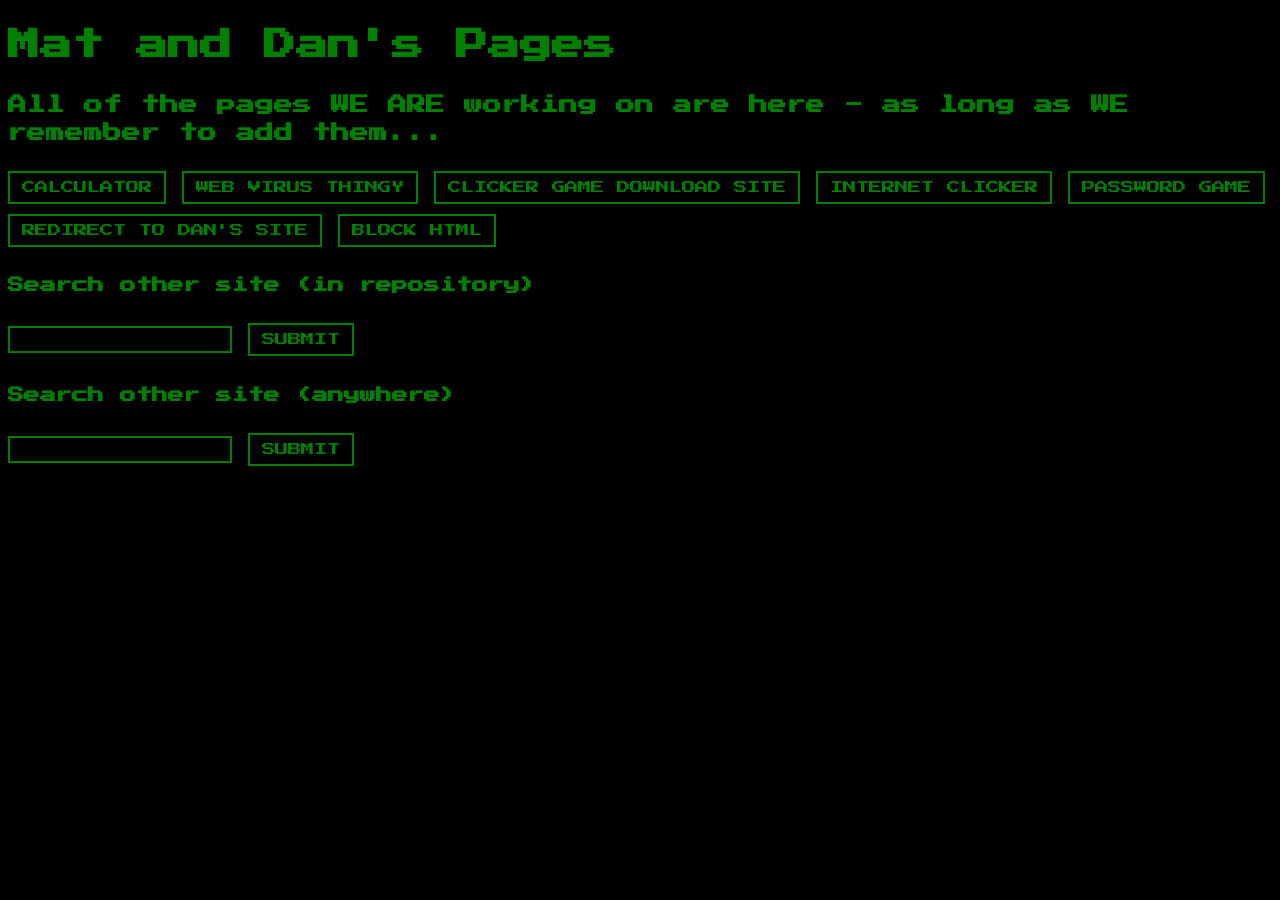
<file: index.html>
<!DOCTYPE html>

<html>
<head>
  <title>Home - Mat</title>
  <script src="script.js"></script>
  <style>
    body {
      font-family: 'Press Start 2P', monospace;
      background-color: black;
      color: green;
      line-height: 1.5;
    }
    .main-button {
      font-family: 'Press Start 2P', monospace; /* same font as the body */
      background-color: black;
      color: green;
      border: 2px solid green;
      padding: 8px 12px;
      cursor: pointer;
      margin: 5px 0; /* space between buttons */
      text-transform: uppercase; /* optional, looks hacker-ish */
    }

    .main-button:hover {
      background-color: green;
      color: black;
    }
    input {
      font-family: 'Press Start 2P', monospace;
      background-color: black;
      color: green;
      border: 2px solid green;
      padding: 5px 10px;
      width: 200px;
      margin: 5px 0;
    }
  </style>
  <link rel="preconnect" href="https://fonts.googleapis.com">
  <link rel="preconnect" href="https://fonts.gstatic.com" crossorigin>
  <link href="https://fonts.googleapis.com/css2?family=Press+Start+2P&display=swap" rel="stylesheet">
</head>
<body>
  <h1>Mat and Dan's Pages</h1>
  
  <h3>All of the pages WE ARE working on are here - as long as WE remember to add them...</h3>
  
  <button type="button" id='calcRedirect' class="main-button"
    onClick="calculator()">Calculator</button>
  
  <button type="button" id='virusRedirect' class="main-button"
    onClick="virus()">Web Virus Thingy</button>

  <button type="button" id='clickerredirect' class="main-button"
    onClick="ClickerDownloadRedirect()">Clicker game download site</button>

  <button type="button" id='clickergameinternet' class="main-button"
    onClick="internetClickerRedirect()">Internet Clicker</button>
  
  <button type="button" id='passGameRedirect' class="main-button"
    onClick="passwordGame()">Password Game</button>
  
  <button type="button" id='DanSiteRedirect' class="main-button"
    onClick="DansSiteRedirect()">Redirect to Dan's site</button>

  <button type="button" class="main-button"
    onClick="blockTestRedirect()">Block HTML</button>
  
  <h4>Search other site (in repository)</h4>
  
  <input id='input'>

  <button type="button" class="main-button"
    onClick="search()">Submit</button>

  <h4>Search other site (anywhere)</h4>
  
  <input id='input2'>

  <button type="button" class="main-button"
    onClick="search2()">Submit</button>
</body>
</html>
</file>
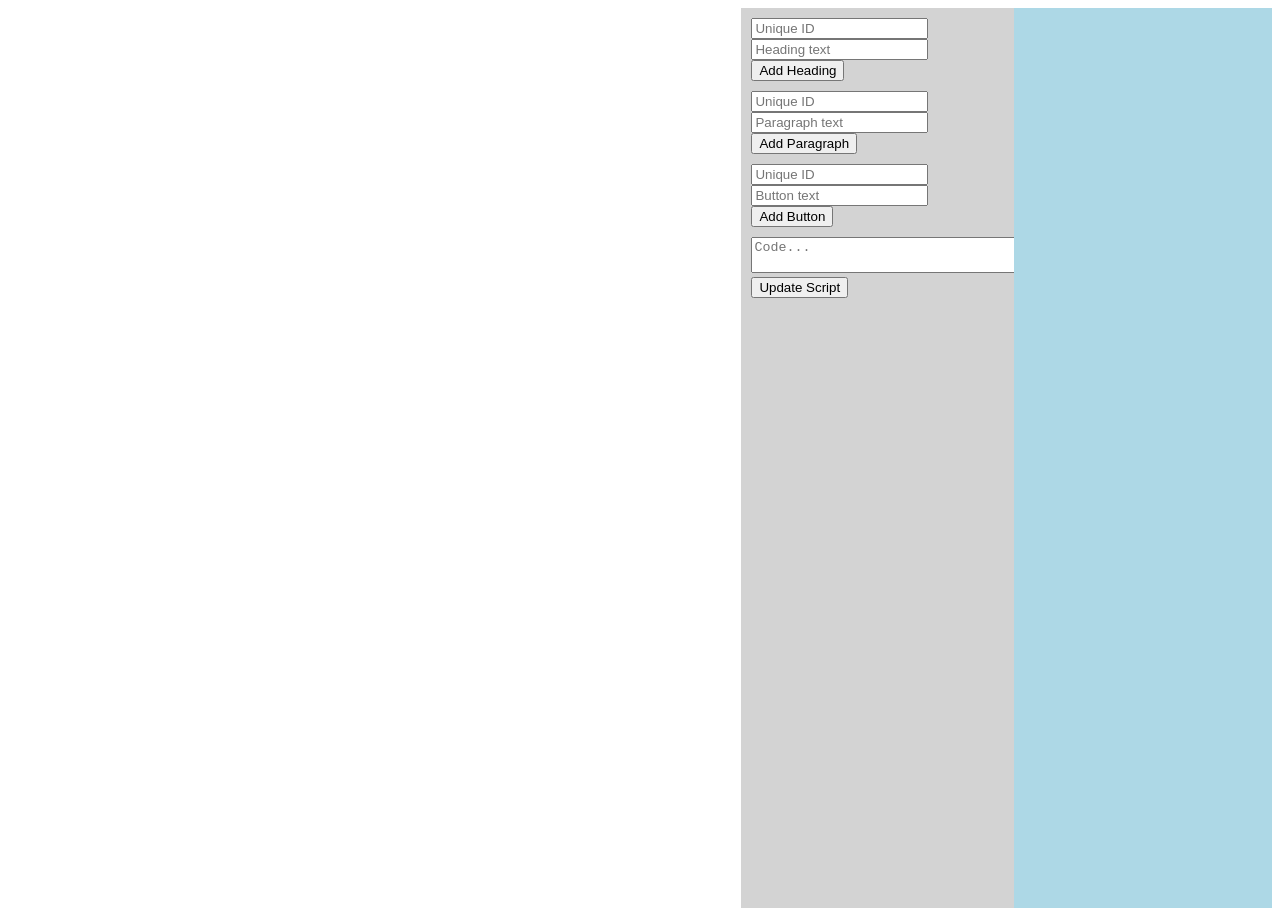
<file: blockBuildingTest.html>
<!DOCTYPE html>
<html>
  <head>
    <style>
      #container {
        display: flex;
        height: 100vh;
      }

      #left {
        width: 60%;
        padding: 10px;
      }

      #right {
        width: 20%;
        background: lightgrey;
        display: flex;
        flex-direction: column;
        padding: 10px;
        gap: 10px;
      }

      #hierarchy {
        width: 20%;
        background: lightblue;
        overflow-y: auto;
        padding: 10px;
      }
    </style>
  </head>

  <body>
    <div id="container">

      <div id="left">
        <div id="structure"></div>
        <div id="page"></div>
      </div>

      <div id="right">
        <div>
          <input id="headingId" placeholder="Unique ID">
          <input id="headingText" placeholder="Heading text">
          <button onclick="newHeading()">Add Heading</button>
        </div>

        <div>
          <input id="paragraphId" placeholder="Unique ID">
          <input id="paragraphText" placeholder="Paragraph text">
          <button onclick="newParagraph()">Add Paragraph</button>
        </div>

        <div>
          <input id="buttonId" placeholder="Unique ID">
          <input id="buttonText" placeholder="Button text">
          <button onclick="newButton()">Add Button</button>
        </div>

        <div>
          <textarea id="scriptText" placeholder="Code..." cols="36"></textarea>
          <button onclick="editScript()">Update Script</button>
        </div>
      </div>

      <div id="hierarchy"></div>

    </div>

    <script>
      let fn = null;

      function createElement(type, text, position, id) {
        if (!id) {
          alert("give it an id bro");
          return;
        }

        if (document.getElementById(id)) {
          alert("id already exists 💀");
          return;
        }

        let el = document.createElement(type);
        el.textContent = text;
        el.id = id;

        document.getElementById(position).appendChild(el);

        let item = document.createElement("div");
        item.textContent = type + ": " + text + " (id: " + id + ")";
        item.style.cursor = "pointer";

        document.getElementById("hierarchy").appendChild(item);

        item.onclick = () => {
          let input = prompt("Edit or delete (leave blank):", el.textContent);

          if (input === null) return;

          if (input === "") {
            el.remove();
            item.remove();
          } else {
            el.textContent = input;
            item.textContent = type + ": " + input + " (id: " + id + ")";
          }
        };

        return el;
      }

      function newHeading() {
        let text = document.getElementById("headingText").value;
        let id = document.getElementById("headingId").value;
        createElement("h1", text, "page", id);
      }

      function newParagraph() {
        let text = document.getElementById("paragraphText").value;
        let id = document.getElementById("paragraphId").value;
        createElement("p", text, "page", id);
      }

      function newButton() {
        let text = document.getElementById("buttonText").value;
        let id = document.getElementById("buttonId").value;

        let btn = createElement("button", text, "page", id);

        if (btn) {
          btn.addEventListener("click", () => {
            console.log("Clicked:", id);
          });
        }
      }

      function editScript() {
        let code = document.getElementById("scriptText").value;

        try {
          fn = new Function(code);
        } catch (error) {
          console.error("Script error:", error);
          alert("Script error");
        }
      }

      // safe background execution
      setInterval(() => {
        if (fn) {
          try {
            fn();
          } catch (err) {
            console.error("Runtime error:", err);
          }
        }
      }, 1000);
    </script>

  </body>
</html>
</file>
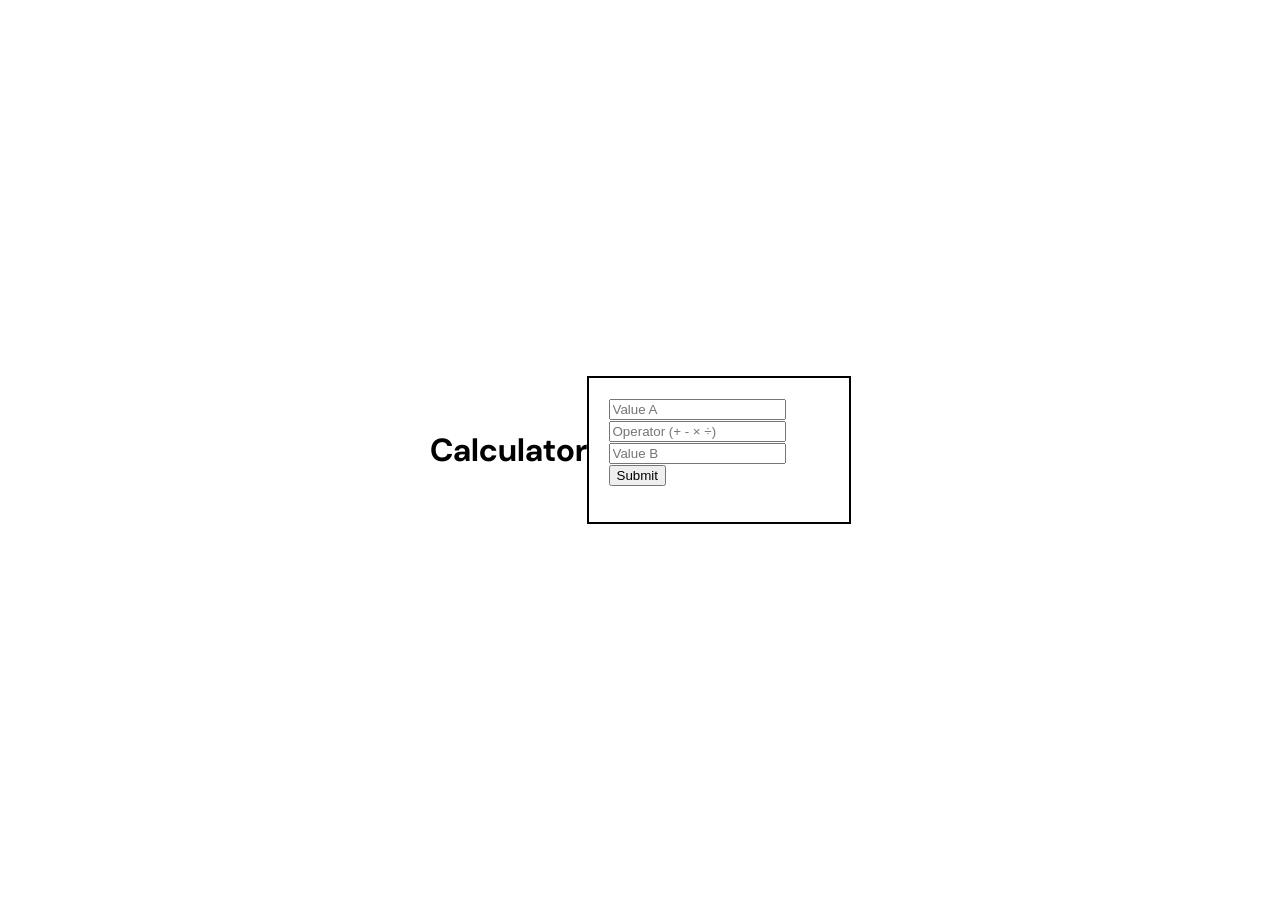
<file: Calculator4.html>
<!DOCTYPE html>
<html>
<head>
<link rel="preconnect" href="https://fonts.googleapis.com">
<link rel="preconnect" href="https://fonts.gstatic.com" crossorigin>
<link href="https://fonts.googleapis.com/css2?family=DM+Sans:ital,opsz,wght@0,9..40,100..1000;1,9..40,100..1000&display=swap" rel="stylesheet">
 <title>Calculator</title>

<style>
  body {
    font-family: "DM Sans", sans-serif;
    display: flex;
    justify-content: center;   /* horizontal center */
    align-items: center;       /* vertical center */
    height: 100vh;             /* full screen height */
    margin: 0;
  }

  .calculator {
    border: 2px solid black;
    padding: 20px;
    width: 220px;
  }
</style>
<style>
  h1 {
    text-align: center;
  }
</style>
</head>
<body>

<h1>Calculator</h1>

<div class="calculator">
  <input type="text" id="va" placeholder="Value A">
  <input type="text" id="op" placeholder="Operator (+ - × ÷)">
  <input type="text" id="vb" placeholder="Value B">

  <button type="button"
  onclick="
    let a = Number(document.getElementById('va').value);
    let o = document.getElementById('op').value;
    let b = Number(document.getElementById('vb').value);

    let result;

    if (o === '+') result = a + b;
    else if (o === '-') result = a - b;
    else if (o === '×') result = a * b;
    else if (o === '÷') result = a / b;
    else result = 'Invalid operator';

    document.getElementById('output').textContent = result;
  ">
    Submit
  </button>

  <p id="output"></p>
</div>

</body>
</html>
</file>
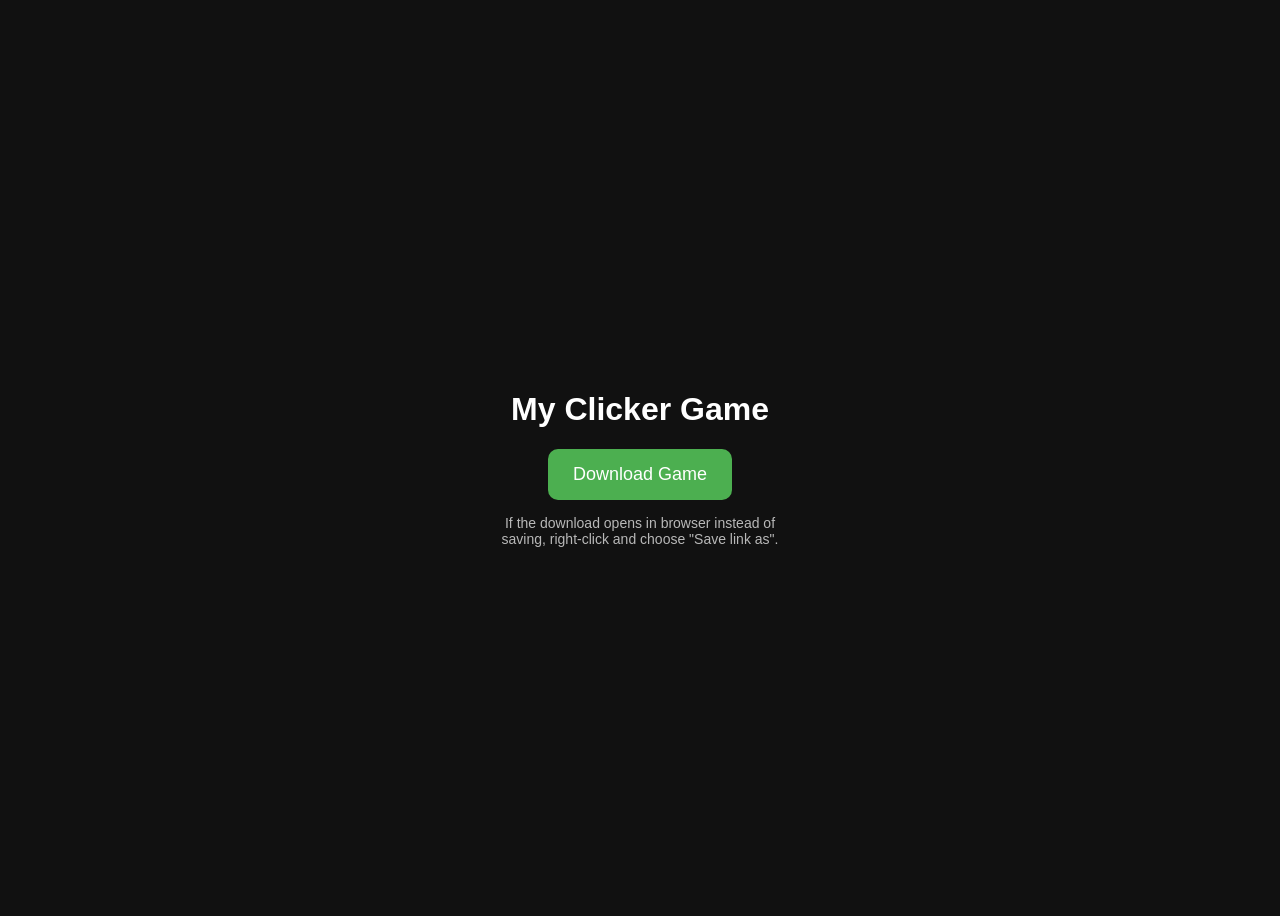
<file: ClickerDownload.html>
<!DOCTYPE html>
<html lang="en">
<head>
  <meta charset="UTF-8">
  <title>Download Game</title>
  <style>
    body {
      font-family: Arial, sans-serif;
      display: flex;
      height: 100vh;
      justify-content: center;
      align-items: center;
      background: #111;
      color: white;
      flex-direction: column;
    }

    .btn {
      padding: 15px 25px;
      font-size: 18px;
      background: #4CAF50;
      color: white;
      border: none;
      border-radius: 10px;
      cursor: pointer;
      text-decoration: none;
      transition: 0.2s;
    }

    .btn:hover {
      background: #45a049;
      transform: scale(1.05);
    }

    .note {
      margin-top: 15px;
      font-size: 14px;
      opacity: 0.7;
      text-align: center;
      max-width: 300px;
    }
  </style>
</head>
<body>

  <h1>My Clicker Game</h1>

  <a class="btn" href="https://github.com/user-attachments/files/27708352/UntitledClickerGame.zip" download>
    Download Game
  </a>

  <div class="note">
    If the download opens in browser instead of saving, right-click and choose "Save link as".
  </div>

</body>
</html>
</file>
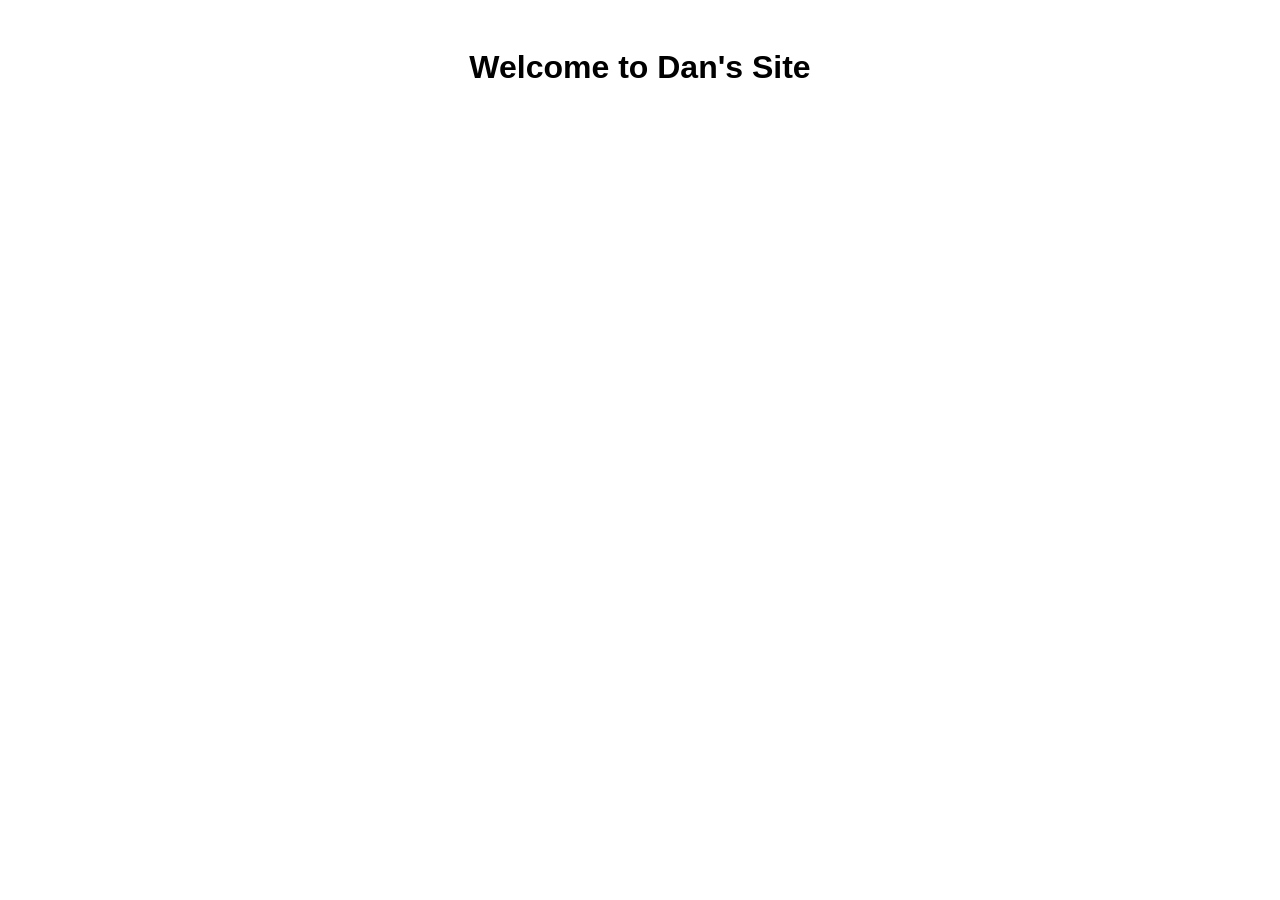
<file: Dan's_project_or_sum.html>
<!DOCTYPE html>
<html>

<head>
  <title>Dan's Site</title>

  <script scr="music.js"></script>

  <style>
    body {
      font-family: Arial, sans-serif;
      text-align: center;
      padding: 20px;
    }
  </style>

</head>

<body>

  <h1>Welcome to Dan's Site</h1>

</body>

</html>
</file>
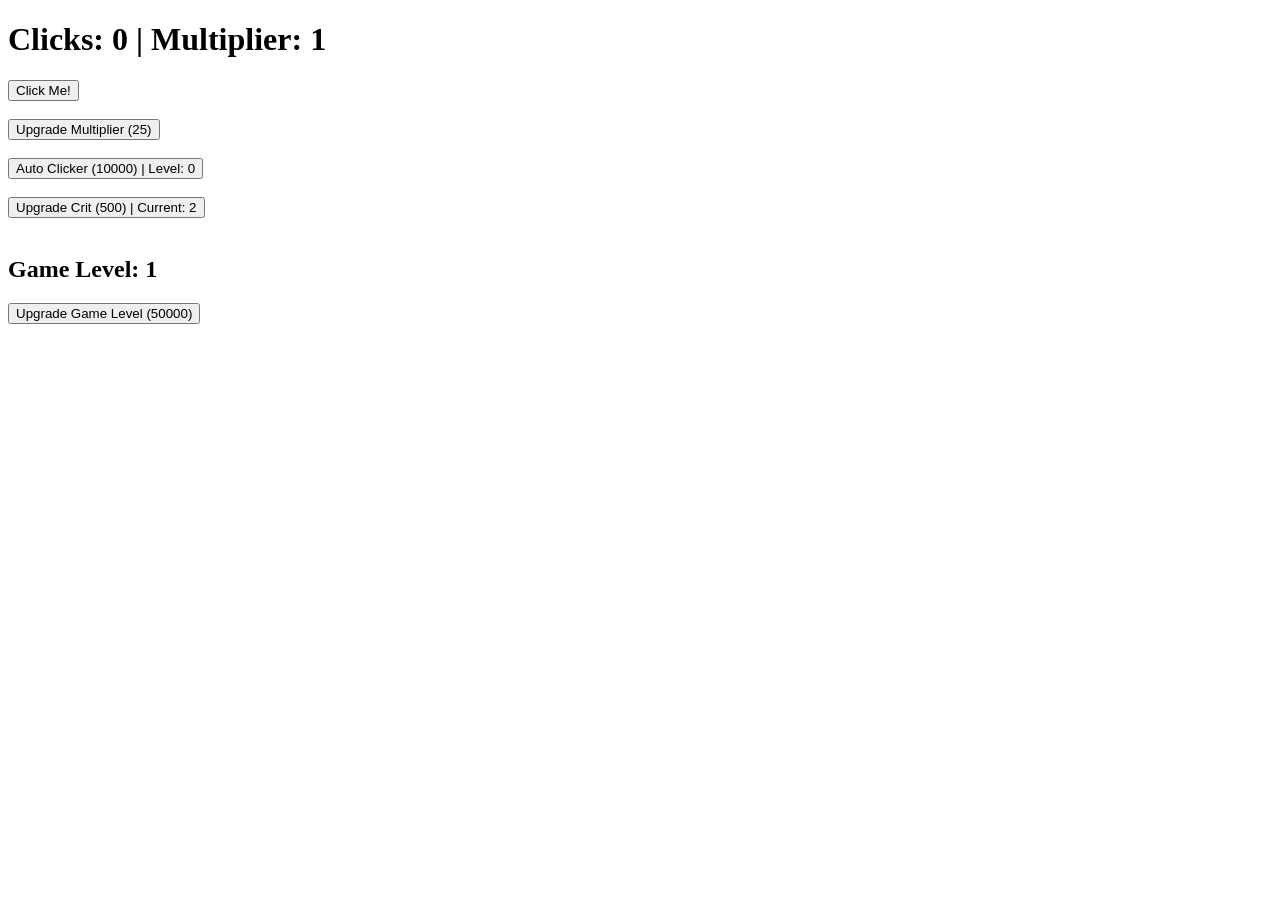
<file: InternetClicker.html>
<!DOCTYPE html>
<html>
<head>
    <title>Idle Clicker</title>
</head>
<body>

<h1 id="clickLabel">Clicks: 0</h1>

<button onclick="clicked()">Click Me!</button>
<br><br>

<button onclick="upgradeMultiplier()" id="multiplierButton">
    Upgrade Multiplier
</button>

<br><br>

<button onclick="addAutoClicker()" id="autoClickerButton">
    Auto Clicker
</button>

<br><br>

<button onclick="critUpgrade()" id="critButton">
    Upgrade Crit Chance
</button>

<br><br>

<h2 id="levelLabel">Game Level: 1</h2>

<button onclick="levelUp()" id="levelButton">
    Upgrade Game Level
</button>

<script>

// ----------------------------
// DEFAULT SAVE
// ----------------------------

const defaultData = {
    clickNumber: 0,
    multiplier: 1,
    multiplierCostLevel: 25,
    autoClickerLevel: 0,
    critMultiplier: 2.0,
    critUpgradeCost: 500,
    gameLevel: 1
};

// ----------------------------
// LOAD SAVE
// ----------------------------

let data = JSON.parse(localStorage.getItem("idleClickerSave"));

if (!data) {
    data = defaultData;
}

// ----------------------------
// VARIABLES
// ----------------------------

let clickNumber = data.clickNumber;
let multiplier = data.multiplier;
let multiplierCostLevel = data.multiplierCostLevel;
let autoClickerLevel = data.autoClickerLevel;
let critMultiplier = data.critMultiplier;
let critUpgradeCost = data.critUpgradeCost;
let gameLevel = data.gameLevel;

// ----------------------------
// UI UPDATE
// ----------------------------

function updateUI() {

    document.getElementById("clickLabel").innerText =
        `Clicks: ${Math.floor(clickNumber)} | Multiplier: ${multiplier}`;

    document.getElementById("multiplierButton").innerText =
        `Upgrade Multiplier (${multiplierCostLevel})`;

    document.getElementById("autoClickerButton").innerText =
        `Auto Clicker (10000) | Level: ${autoClickerLevel}`;

    document.getElementById("critButton").innerText =
        `Upgrade Crit (${critUpgradeCost}) | Current: ${critMultiplier}`;

    document.getElementById("levelLabel").innerText =
        `Game Level: ${gameLevel}`;

    document.getElementById("levelButton").innerText =
        `Upgrade Game Level (${gameLevel * 50000})`;
}

// ----------------------------
// GAME FUNCTIONS
// ----------------------------

function clicked() {

    if (Math.random() < (critMultiplier * 0.1)) {
        clickNumber += multiplier * critMultiplier;
    } else {
        clickNumber += multiplier;
    }

    updateUI();
}

function upgradeMultiplier() {

    if (clickNumber >= multiplierCostLevel) {

        clickNumber -= multiplierCostLevel;

        multiplier += 2;

        multiplierCostLevel = (multiplier * multiplier) * 15;

        updateUI();
    }
}

function addAutoClicker() {

    if (clickNumber >= 10000) {

        clickNumber -= 10000;

        autoClickerLevel += 1;

        updateUI();
    }
}

function critUpgrade() {

    if (clickNumber >= critUpgradeCost) {

        clickNumber -= critUpgradeCost;

        critMultiplier += 1;

        critUpgradeCost = Math.floor(critUpgradeCost * 3);

        updateUI();
    }
}

function levelUp() {

    const cost = gameLevel * 50000;

    if (clickNumber >= cost) {

        clickNumber -= cost;

        gameLevel += 1;

        updateUI();
    }
}

// ----------------------------
// GAME LOOP
// ----------------------------

function gameLoop() {

    if (autoClickerLevel > 0) {
        clickNumber += autoClickerLevel * multiplier;
    }

    saveGame();

    updateUI();
}

setInterval(gameLoop, 1000);

// ----------------------------
// SAVE SYSTEM
// ----------------------------

function saveGame() {

    const saveData = {

        clickNumber,
        multiplier,
        multiplierCostLevel,
        autoClickerLevel,
        critMultiplier,
        critUpgradeCost,
        gameLevel

    };

    localStorage.setItem(
        "idleClickerSave",
        JSON.stringify(saveData)
    );
}

// ----------------------------
// START
// ----------------------------

updateUI();

</script>

</body>
</html>
</file>
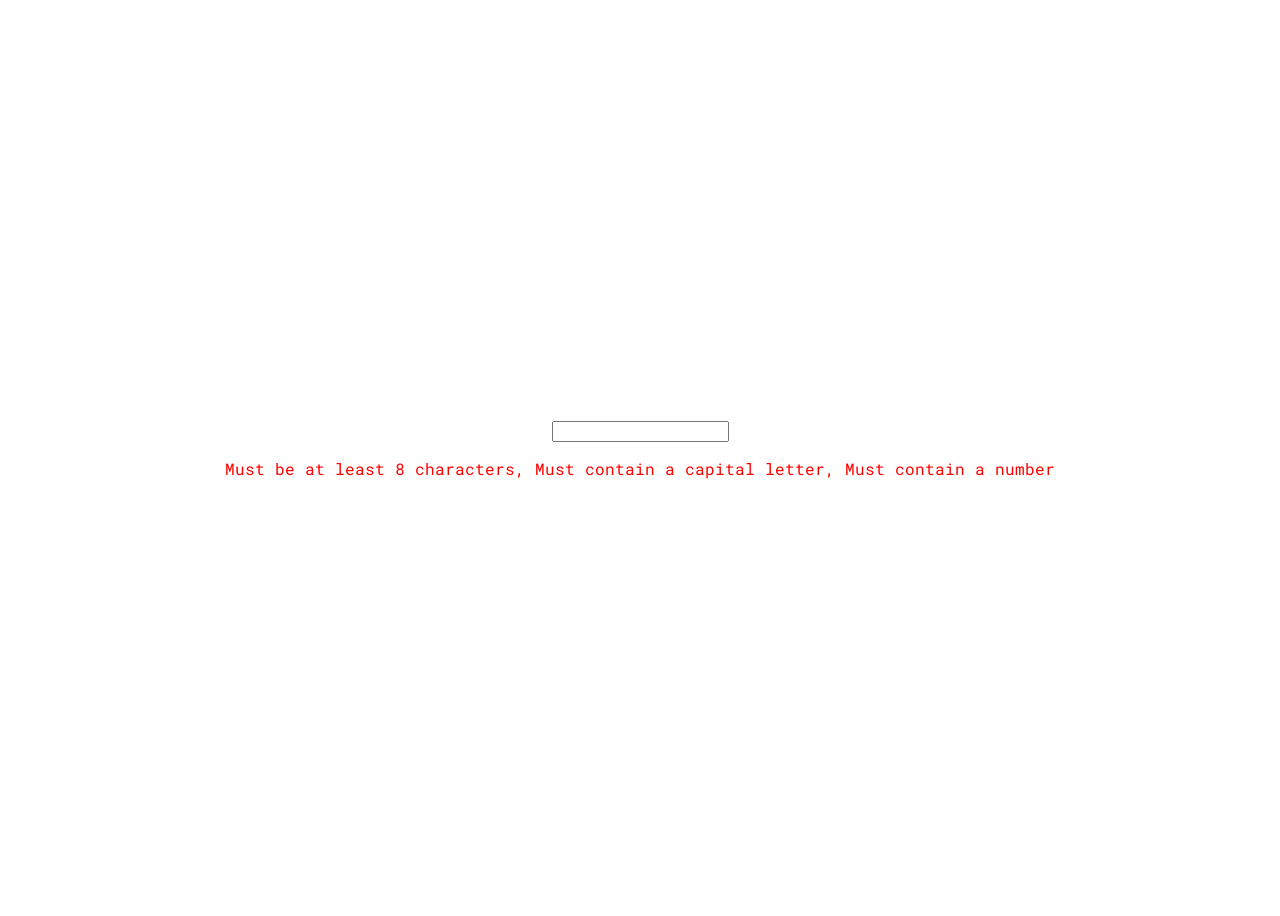
<file: PasswordGame.html>
<!DOCTYPE html>
 <head>
   <link rel="preconnect" href="https://fonts.googleapis.com">
   <link rel="preconnect" href="https://fonts.gstatic.com" crossorigin>
   <link href="https://fonts.googleapis.com/css2?family=Roboto+Mono:ital,wght@0,100..700;1,100..700&display=swap" rel="stylesheet">
   <script src="script.js"></script>
   <meta http-equiv="CONTENT-TYPE" content="text/html; charset=UTF-8">
   <style>
     body {
       font-family: 'Roboto Mono', monospace;
       display: flex;
       justify-content: center; /* horizontal */
       align-items: center;     /* vertical */
       height: 100vh;
       flex-direction: column;  /* stack input + text */
     }

     p {
       color: red;
     }
     p:hover {
       color: lightcoral;
     }
   </style>
   <script>
     let minLength;
     let maxLength;
     let containsCapitals;
     let containsNumbers;
     let input;
     let errors = [];

     function stage1() {
       if (input.length < 8) {
         minLength = false;
       } else {
         minLength = true;
       }

       if (input.length > 30) {
         maxLength = true;
       } else {
         maxLength = false;
       }
     }

     function stage2() {
        containsCapitals = /[A-Z]/.test(input);
        containsNumbers = /[0-9]/.test(input);
     }
    
     setInterval(() => {
       input = document.getElementById('input').value;

     errors = [];

       stage1();

       if (minLength === false) {
         errors.push("Must be at least 8 characters");
       }

       if (maxLength === true) {
         errors.push("Too long!");
       }

       if ((minLength === true) && (maxLength === false)) {
           stage2()
       }

       if (!containsCapitals) {
         errors.push("Must contain a capital letter");
       }

       if (!containsNumbers) {
         errors.push("Must contain a number");
       }
       
       document.getElementById('errors').textContent = errors.join(", ");
     }, 100);
   </script>
 </head>
 <body>
   <input id='input'>
 
   <p id='errors'>
 </body>
</file>
